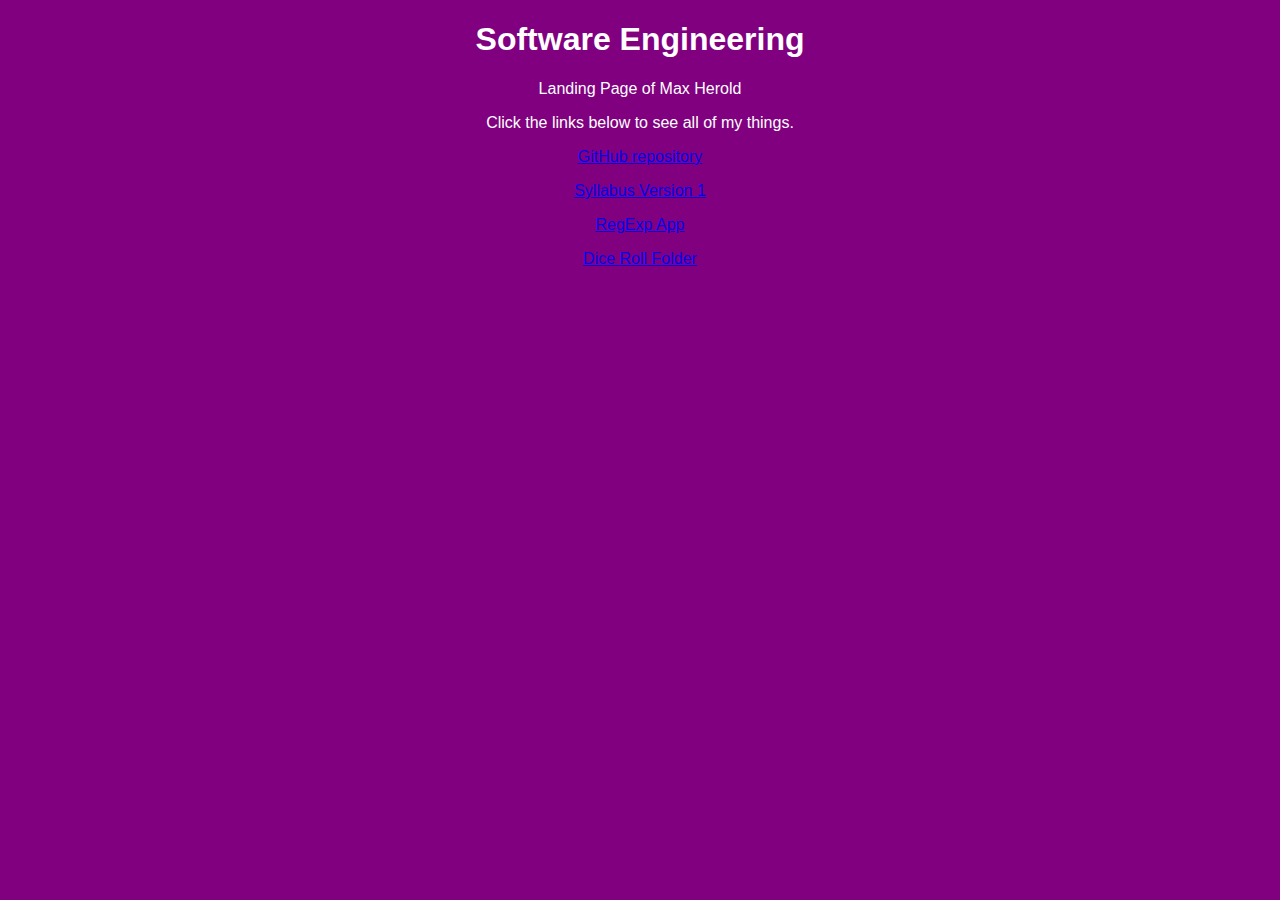
<file: index.html>
<!DOCTYPE html>
<html>
<head>
<title>Page Title</title>
<style>
body {
  background-color: purple;
  text-align: center;
  color: white;
  font-family: Arial, Comic Sans, sans-serif;
}
</style>
</head>
<body>

<h1>Software Engineering</h1>
<p>Landing Page of Max Herold</p>
<p>Click the links below to see all of my things.</p>

<p>
<a href="https://github.com/maxherold/hello-world-mjh.git">GitHub repository</a>
</p>

<p>
    <a href="syllabus-index.html">Syllabus Version 1</a>
    </p>

    <p>
        <a href="RegExpTester.html">RegExp App</a>
        </p>

        <p>
            <a href="DiceRoller.html">Dice Roll Folder</a>
            </p>
            
</body>
</html>
</file>
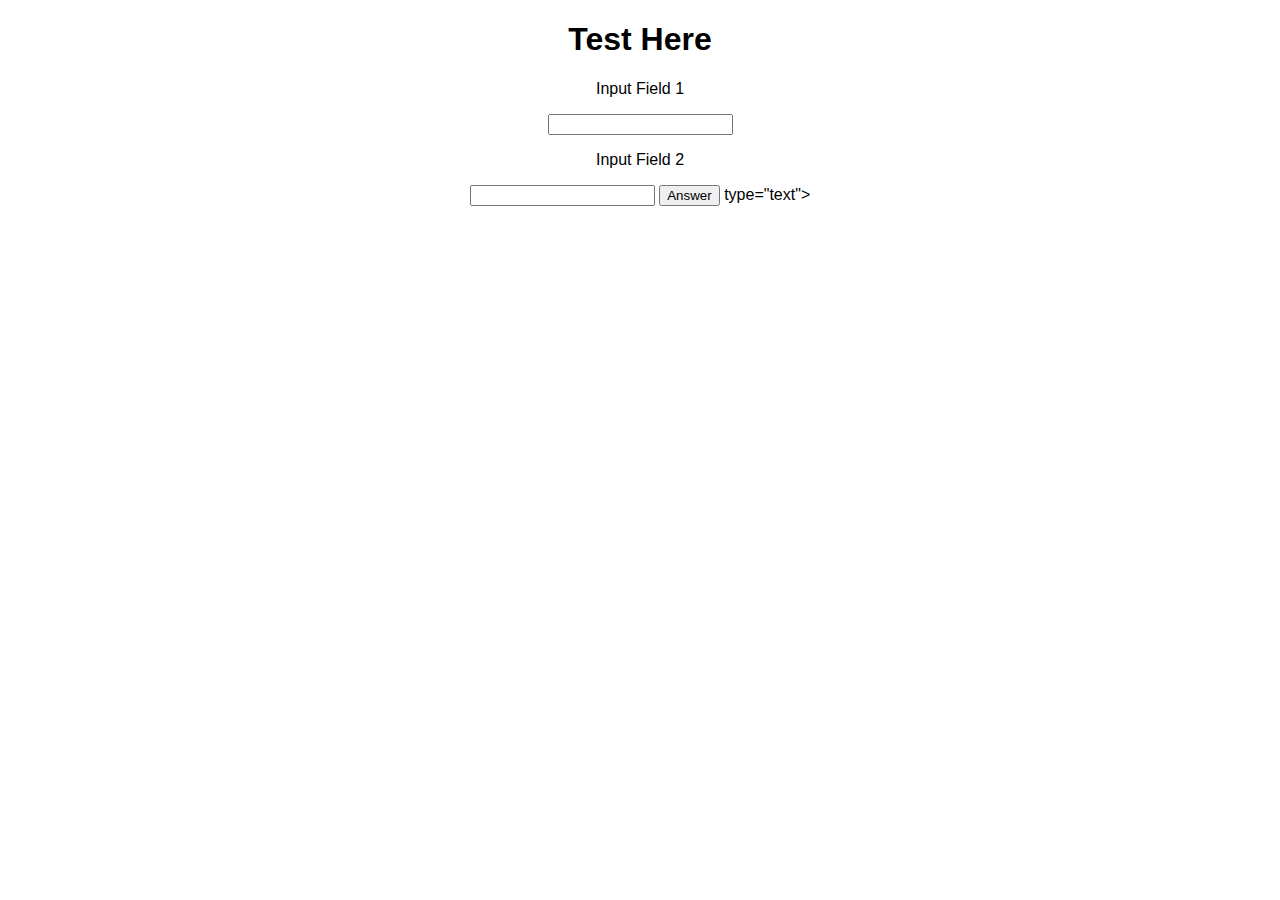
<file: RegExpTester.html>
<!--
  Author:  Max Herold
  Class:   Software Engineering 
  Project: Lab 2 / RegExp Tester
  Description: This is a program to test regular expressions
-->

<!DOCTYPE html>
<html>
<head>

<title>Page Title</title>
<style>
body {
  background-color: white;
  text-align: center;
  color: black;
  font-family: Arial, Comic Sans, sans-serif;
}
    
</style>
</head>
<body>

<h1>Test Here</h1>
<p>Input Field 1</p>

<input type="text">


<p>Input Field 2</p>


<input type="text">


<script>
const str = 'table football';

const regex = RegExp('foo*');
const globalRegex = RegExp('foo*','g');

console.log(regex.test(str));
// expected output: true

console.log(regex.test(str));
// expected output: true

console.log(globalRegex.lastIndex);
// expected output: 0

console.log(globalRegex.test(str));
// expected output: true

console.log(globalRegex.lastIndex);
// expected output: 9

console.log(globalRegex.test(str));
// expected output: false
</script>

<button type="button">Answer</button>

<output> type="text">

</body>
</html>
</file>
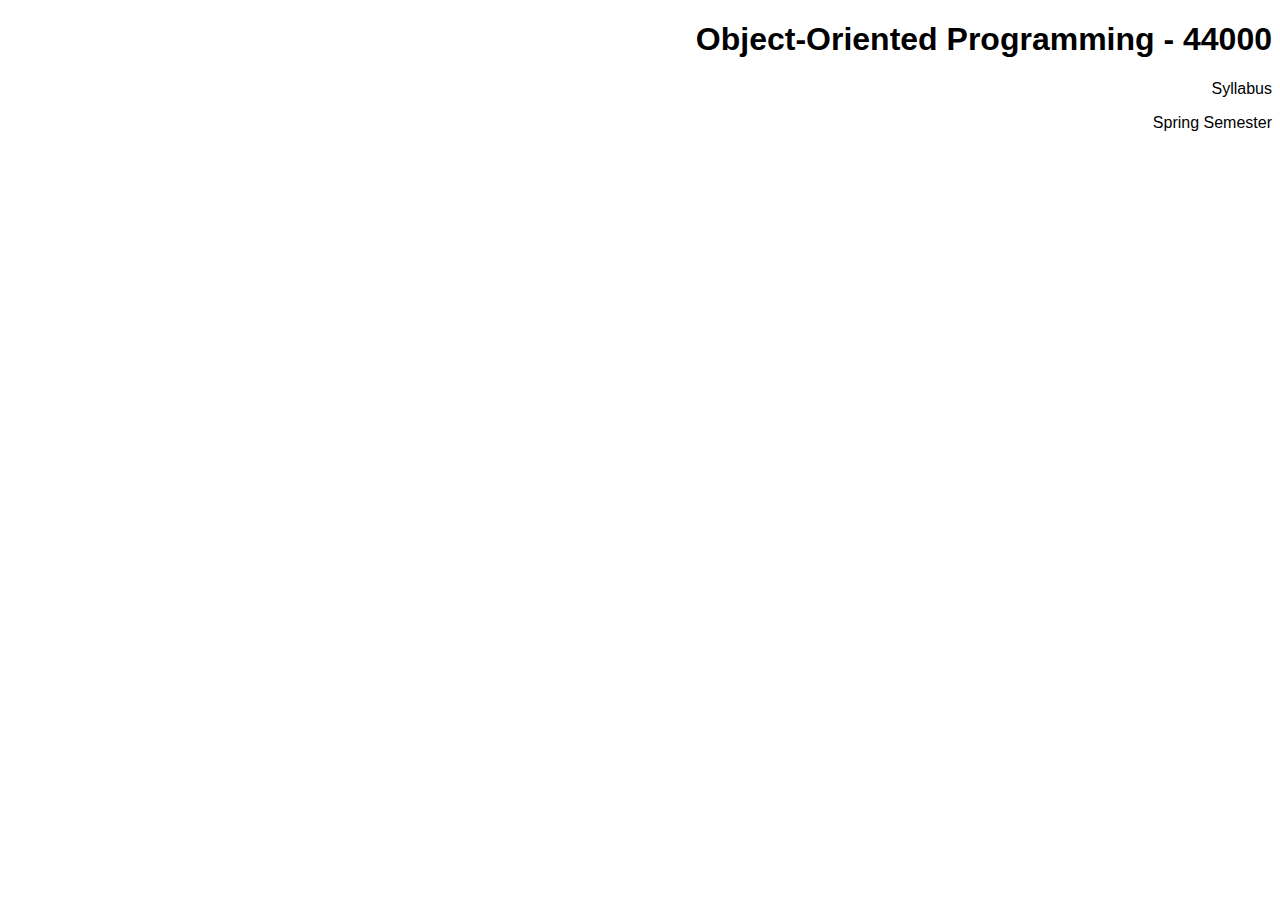
<file: syllabus-index.html>
<!--
  Author:  Max Herold
  Class:   Software Engineering 
  Project: Lab 2 / Course Syllabus
  Description: This is version 1 of my syllabus edit 
-->

<!DOCTYPE html>
<html>
<head>
<title>Page Title</title>
<style>
body {
  background-color: white;
  text-align: right;
  color: black;
  font-family: Arial, Comic Sans, sans-serif;
}
</style>
</head>
<body>

<h1>Object-Oriented Programming - 44000</h1>
<p>Syllabus</p>
<p>Spring Semester</p>

</body>
</html>
</file>
